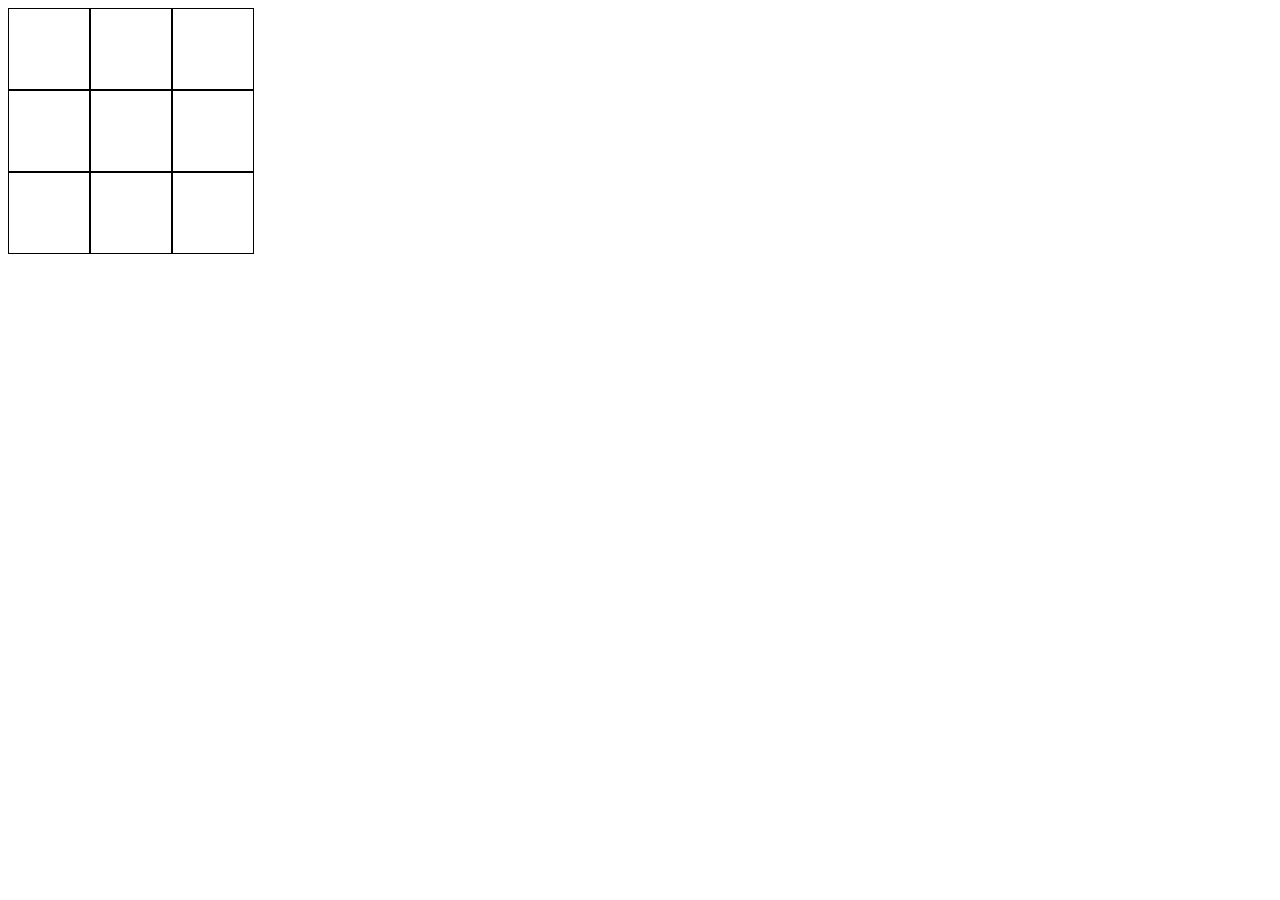
<file: index.html>
<!DOCTYPE html>
<html lang="en">
<head>
    <meta charset="UTF-8">
    <meta name="viewport" content="width=device-width, initial-scale=1.0">
    <title>Tic Tac Toe</title>
</head>
<style>
    .body {
        font-family: 'Segoe UI', Tahoma, Geneva, Verdana, sans-serif
    }
    .row {
        display:flex;
    }
    .col{
        height: 80px;
        width: 80px;
        border: 1px solid black;
        display: flex;
        justify-content: center;
        align-items: center;
        font-size: 30px;
        cursor: pointer;
    }
</style>
<body>
    <div class="container">
        <div class="grid">
            <div class="row">
                <div onclick="handleClick(this)" id="0" class="col"></div>
                <div onclick="handleClick(this)" id="1" class="col"></div>
                <div onclick="handleClick(this)" id="2" class="col"></div>
            </div>
            <div class="row">
                <div onclick="handleClick(this)" id="3" class="col"></div>
                <div onclick="handleClick(this)" id="4" class="col"></div>
                <div onclick="handleClick(this)" id="5" class="col"></div>
            </div>
            <div class="row">
                <div onclick="handleClick(this)" id="6" class="col"></div>
                <div onclick="handleClick(this)" id="7" class="col"></div>
                <div onclick="handleClick(this)" id="8" class="col"></div>
            </div>
        </div>
    </div>
    <div id="success"></div>
    <script src="script.js"></script>
</body>
</html>
</file>
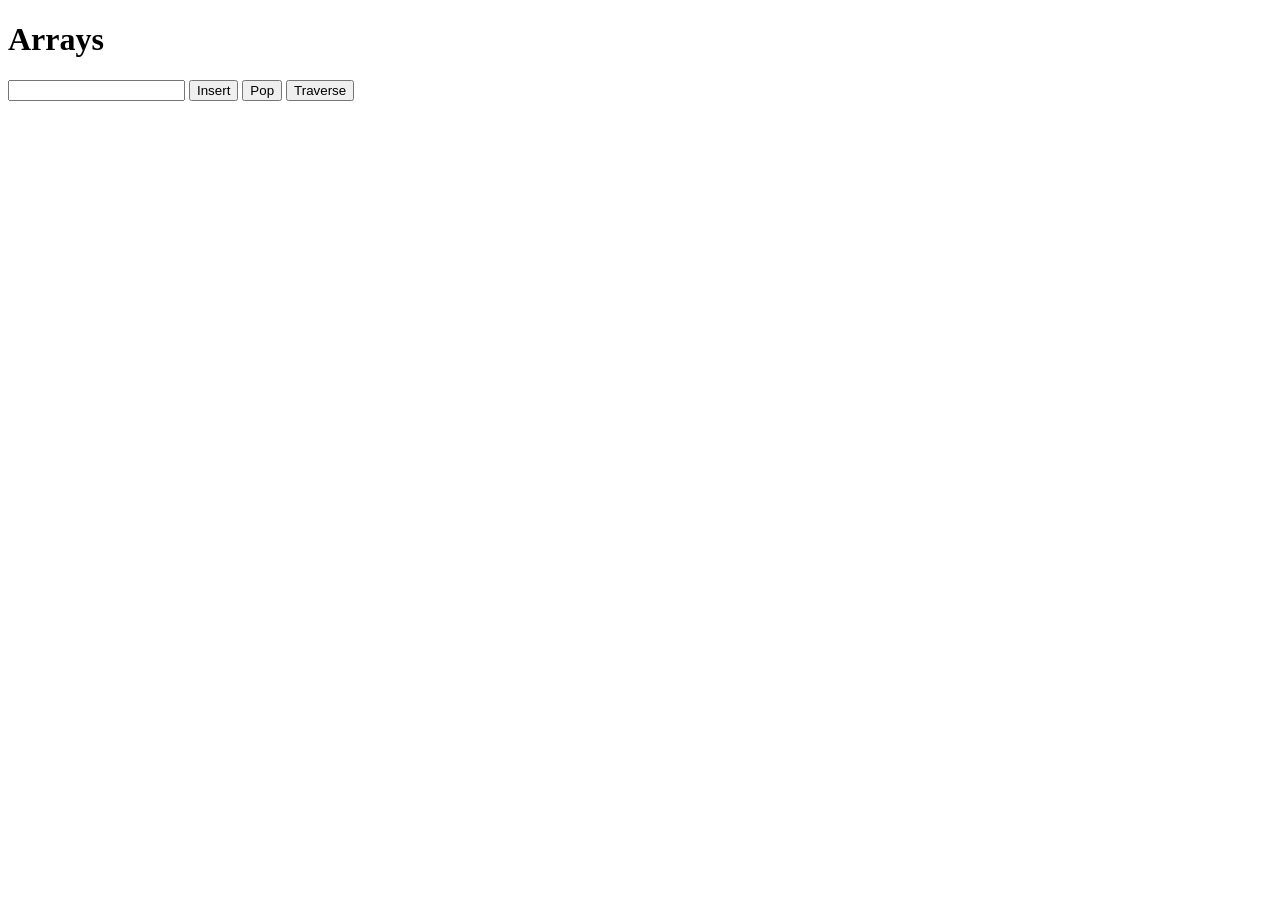
<file: ds/index.html>
<!DOCTYPE html>
<html lang="en">
<head>
    <meta charset="UTF-8">
    <meta name="viewport" content="width=device-width, initial-scale=1.0">
    <title>Arrays</title>
    <link rel="stylesheet" href="styles.css">
</head>
<body>
    <h1>Arrays</h1>
    <div class="container">
        <div class="grid">
            <div class="row" id="arrayDiv">
            </div>
        </div>
    </div>
    <input type="text" id="insertValue">
    <button onclick="insertOnscreen()">Insert</button>
    <button onclick="deleteOnscreen()">Pop</button>
    <button onclick="array.traverse()">Traverse</button>
    <script src="script.js"></script>
</body>
</html>
</file>
<file: ds/styles.css>
@keyframes popIn {
    0% {
      transform: scale(0.3);
      opacity: 0;
    }
    100% {
      transform: scale(1);
      opacity: 1;
    }
}
@keyframes popOut {
    0% {
      transform: scale(1);
      opacity: 1;
    }
    100% {
      transform: scale(0.3);
      opacity: 0;
    }
}

.body {
    font-family: 'Segoe UI', Tahoma, Geneva, Verdana, sans-serif
}
.row {
    display:flex;
}
.col{
    height: 80px;
    width: 80px;
    border: 1px solid black;
    display: flex;
    justify-content: center;
    align-items: center;
    font-size: 30px;
    cursor: pointer;
    transition: backgound-color 0.3s;
}

.insert {
    animation: popIn 0.3s ease-out;
}
.pop {
    animation: popOut 0.3s ease-out;
}

.highlight {
    background-color: blue;
}
</file>
